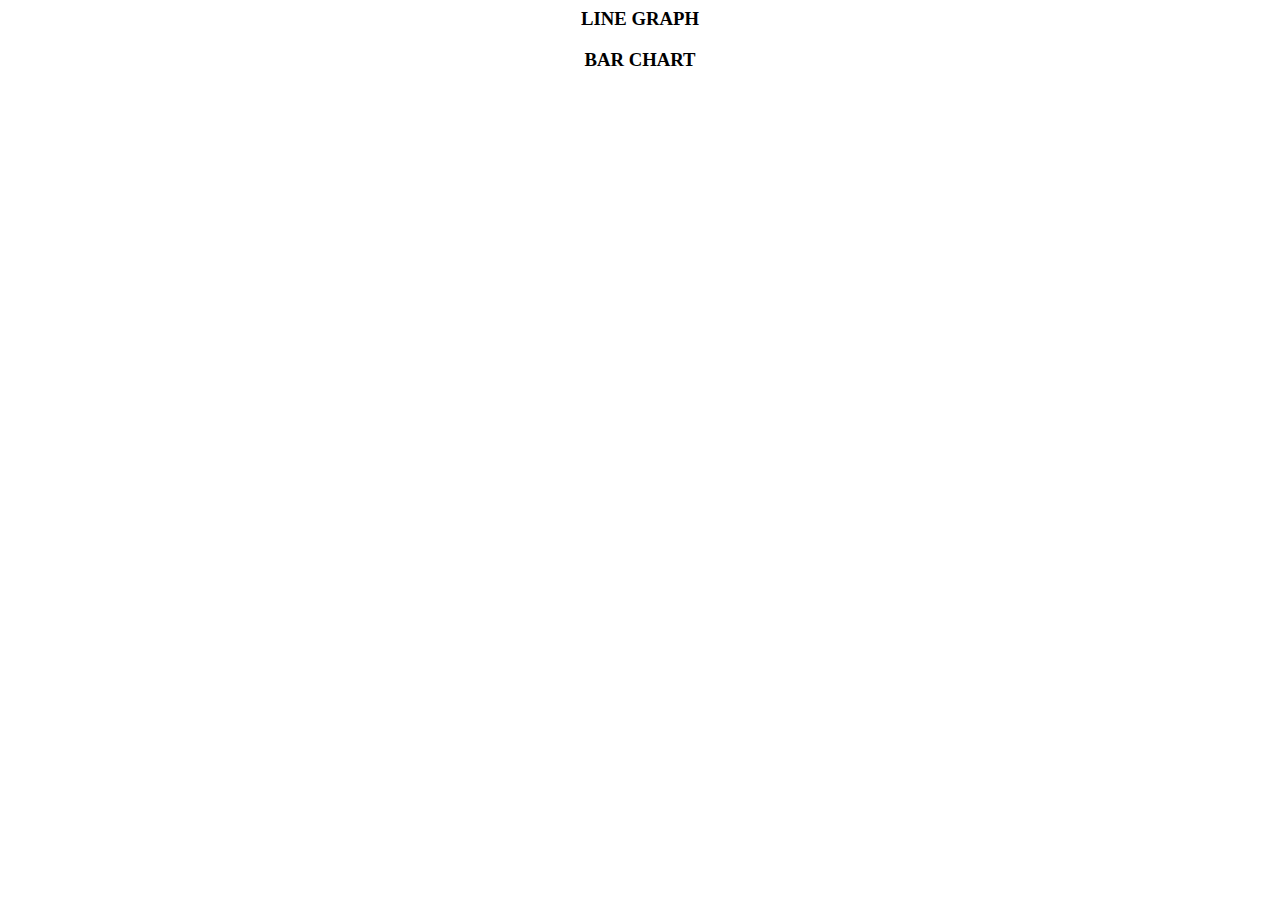
<file: CreatingWithData/wk8/dunno.html>
<html>
  <head>
    <script type="text/javascript" src="//pubnub.github.io/eon/v/eon/1.0.0/eon.js"></script>
    <link type="text/css" rel="stylesheet" href="//pubnub.github.io/eon/v/eon/1.0.0/eon.css"/>
</head>
  <body>
    <center><h3>LINE GRAPH</h3></center>
    <div id="chart1"></div>
    <script>

    var pubnub = new PubNub({
        subscribeKey: 'sub-c-5f1b7c8e-fbee-11e3-aa40-02ee2ddab7fe'
    });

    pubnub.subscribe({
        channels : ['pubnub-sensor-network']
    });

    pubnub.addListener({
    message: function(m){
        // console.log(m.message);
        // console.log("radiation_level " +m.message.radiation_level);
        // console.log("humidity " +m.message.humidity);
        // console.log("temp " +m.message.ambient_temperature);
        // console.log("light-level " +m.message.photosensor);
    },
    error: function(e){
        // console.log(e);
    }
    });



    eon.chart({
    pubnub: pubnub,
    channels: ['pubnub-sensor-network'],
    generate: {
    bindto: '#chart1',
    },
    transform: function(m) {
    return { eon: {
        temp: m.ambient_temperature,
        radiation: m.radiation_level,
        humidity: m.humidity,
        lightlevel: m.photosensor
    }}
    }
});

</script>
<center><h3>BAR CHART</h3></center>
<div id="chart2"></div>
<script>

var pastTemp = []

var allTemp = []

var minTemp;
var maxTemp;

eon.chart({
    pubnub: pubnub,
    channels: ['pubnub-sensor-network'],
    generate: {
        bindto: '#chart2',
        data: {
        labels: false,
        type: 'bar'
        },
        bar: {
        width: {
            ratio: 0.5
        }
        },
        tooltip: {
            show: false
        },
        axis: {
            y: {
                max: 50
            }
        }
},
transform: function(m) {

pastTemp.push(parseInt(m.ambient_temperature));
if (pastTemp.length >  20){
  pastTemp.shift();
}

allTemp.push(parseInt(m.ambient_temperature));
pastTemp.sort(function(a, b){return a - b});

var sum = 0;
for (var i = 0; i < pastTemp.length; i ++){
    sum = sum + pastTemp[i];
}
var avgTemp = sum/pastTemp.length

var last = allTemp.length;

var minTemp = allTemp[0];
var maxTemp = allTemp[last];

// console.log(pastTemp);

return { eon: {
    Temp: m.ambient_temperature,
    AvgTemp: avgTemp,
    MinTemp: minTemp,
    MaxTemp: maxTemp,
    }}
}
});

</script>

    </script>
  </body>
</html>
</file>
